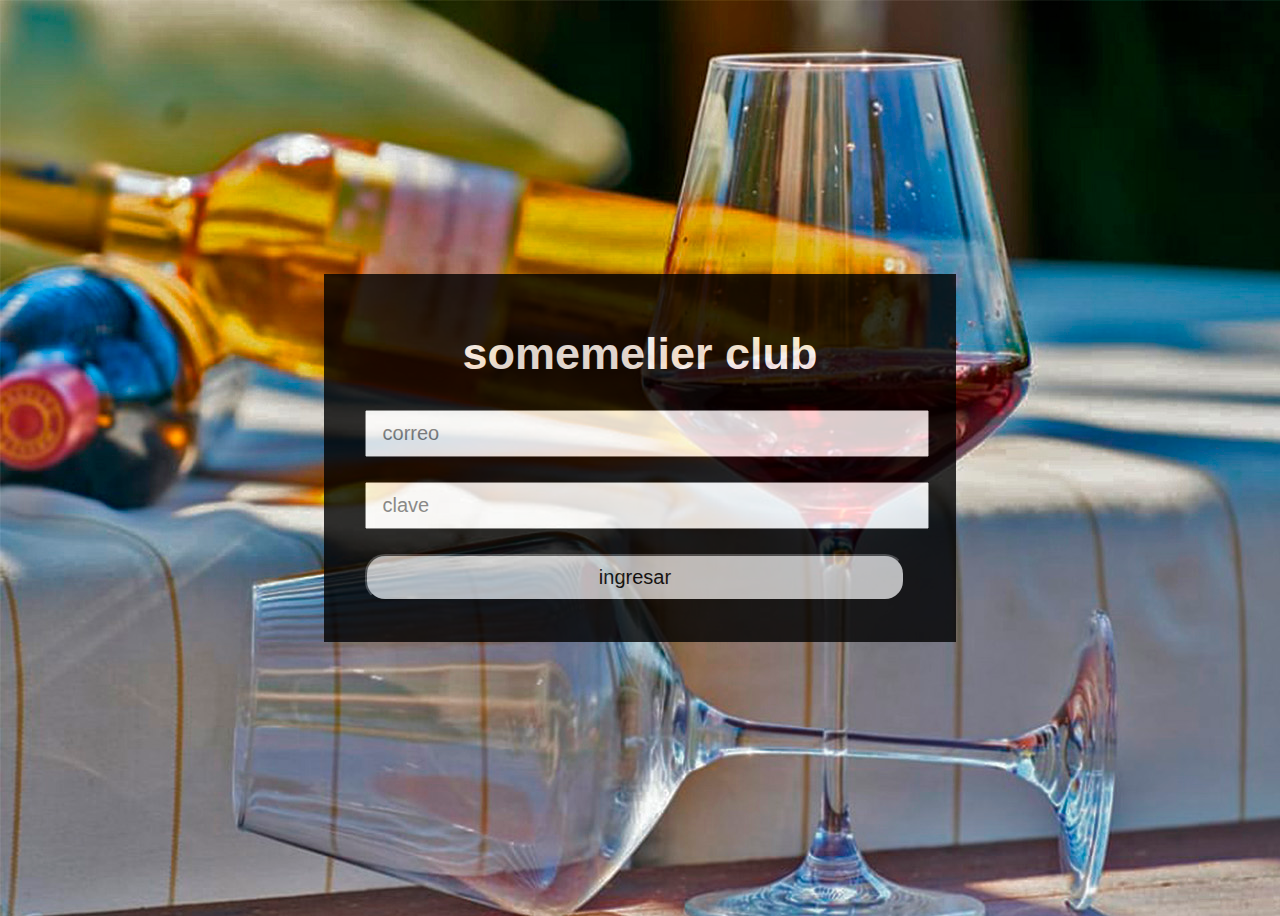
<file: sommelier club/index.html>
<!DOCTYPE html>
<html lang="en">
<head>
    <meta charset="UTF-8">
    <meta name="viewport" content="width=device-width, initial-scale=1.0">
    <title>sommelier-club</title>
    <link rel="stylesheet" href="estilos.css">
</head>
<body> 
    <form class="formulario" action="">
        <h2>somemelier club</h2>
        <input type="text" placeholder=" correo "name="correo">
        <input type="password" placeholder=" clave" name="contraseña">
        <input type="submit"  value="ingresar">
        
    </form>
   
    
</body>
</html>
</file>
<file: sommelier club/estilos.css>
body{display: flex;
    min-height: 100vh;
    background-image: url(imagenes/wine.jpg);  
}

form{ margin: auto;
       width: 50%;
       max-width:600px;
       background:black; 
       opacity: 80%;
       padding: 15px;
       border: 1px solid black;   

}

h2{ text-align: center;
    font-size: 45px;
    margin-bottom: 30px;
    color:white;
    font-family:Impact, Haettenschweiler, 'Arial Narrow Bold', sans-serif;
  
}

input{ display: block;
        padding: 10px;
        width: 90%;
        margin: 25px;
        font-size: 20px;
}

input[type="submit"] { 
     background: white ;  
     border: 10 px;
     color: black;
     cursor: pointer;
     border-radius: 20px;                
     margin-bottom: 0 10 ;
     opacity: 0.8;
    
}

input[type="submit"]:hover { opacity: 2;}

@media ( mind-width: 700px){
         form{width: 55%;

} }

@media ( mind-width: 400px){
    form{width: 75%;
        display: none;
    }
    
 }
</file>
